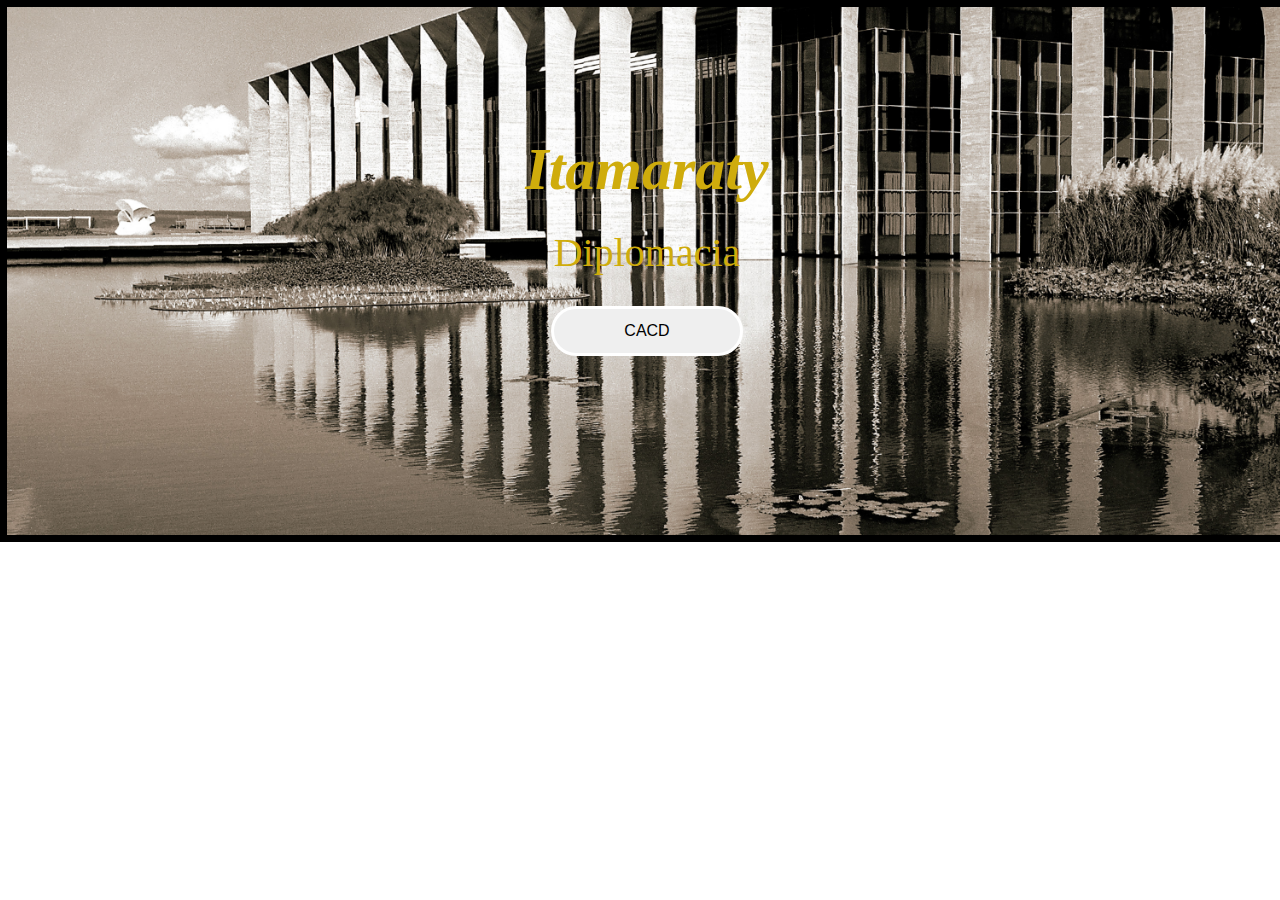
<file: aula10/index.html>
<!DOCTYPE html>
<html lang="pt-BR">

<head>
    <meta charset="UTF-8">
    <meta http-equiv="X-UA-Compatible" content="IE=edge">
    <meta name="viewport" content="width=device-width, initial-scale=1.0">
    <link rel="stylesheet" href="css/style.css">
    <title>Document</title>
</head>

<body>
    <div class=banner>
        <h1>Itamaraty</h1>

        <h2>Diplomacia</h2>

        <a href="#"><button>CACD</button></a>


    </div>

</body>

</html>
</file>
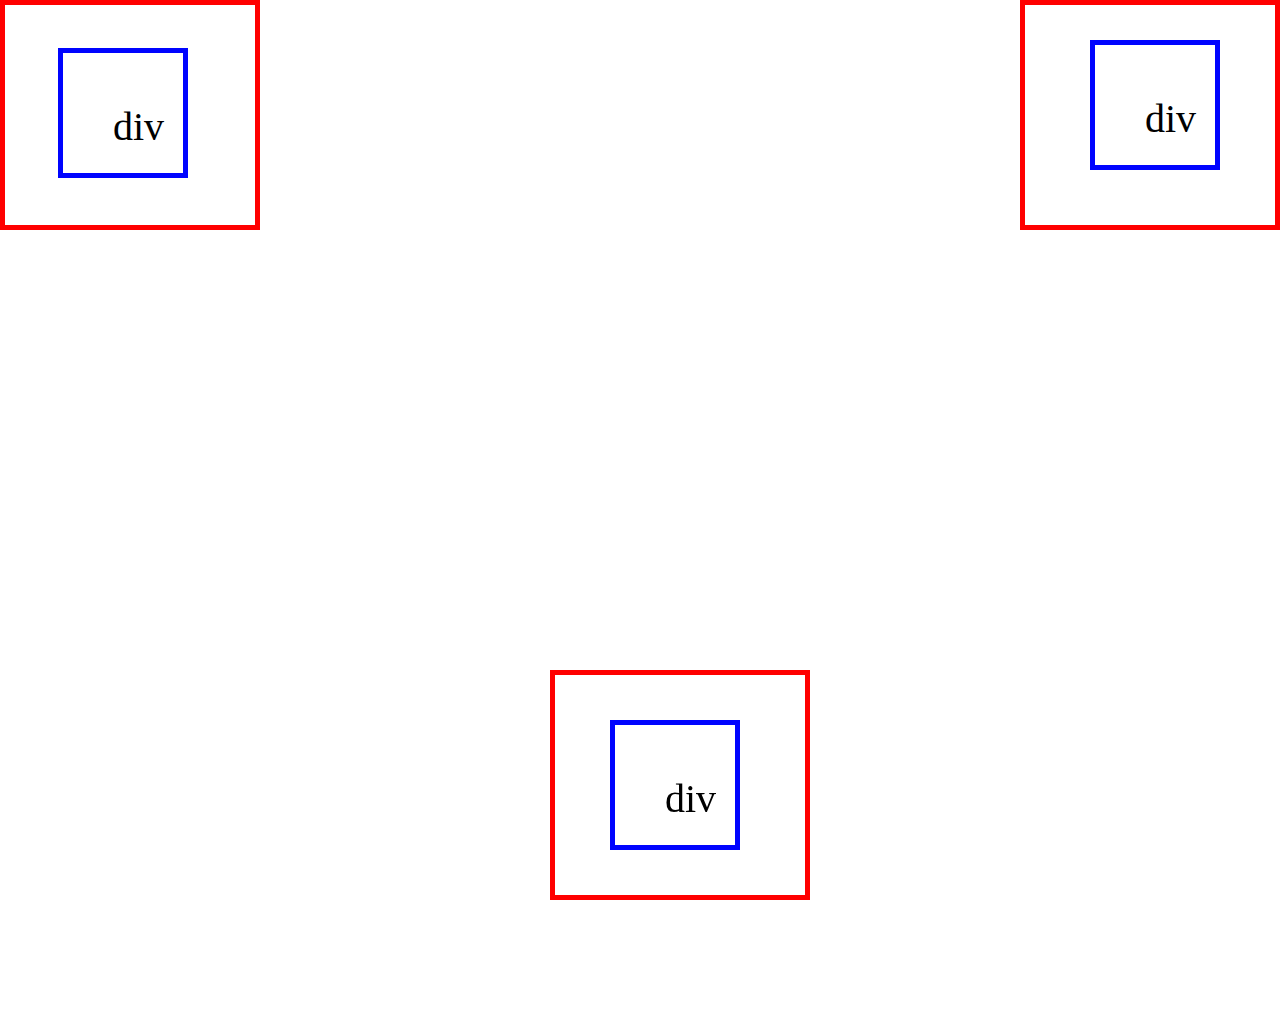
<file: aula11/index.html>
<!DOCTYPE html>
<html lang="pt-BR">

<head>
    <meta charset="UTF-8">
    <meta http-equiv="X-UA-Compatible" content="IE=edge">
    <meta name="viewport" content="width=device-width, initial-scale=1.0">
    <link rel="stylesheet" href="css/style.css">
    <title>Document</title>
</head>

<body>
    <div id="div1" class="boxGrande"></div>
    <div id="div11" class="boxPequeno">div</div>
    <div id="div2" class="boxGrande"></div>
    <div id="div21" class="boxPequeno">div</div>
    <div id="div3" class="boxGrande"></div>
    <div id="div31" class="boxPequeno">div</div>


</body>

</html>
</file>
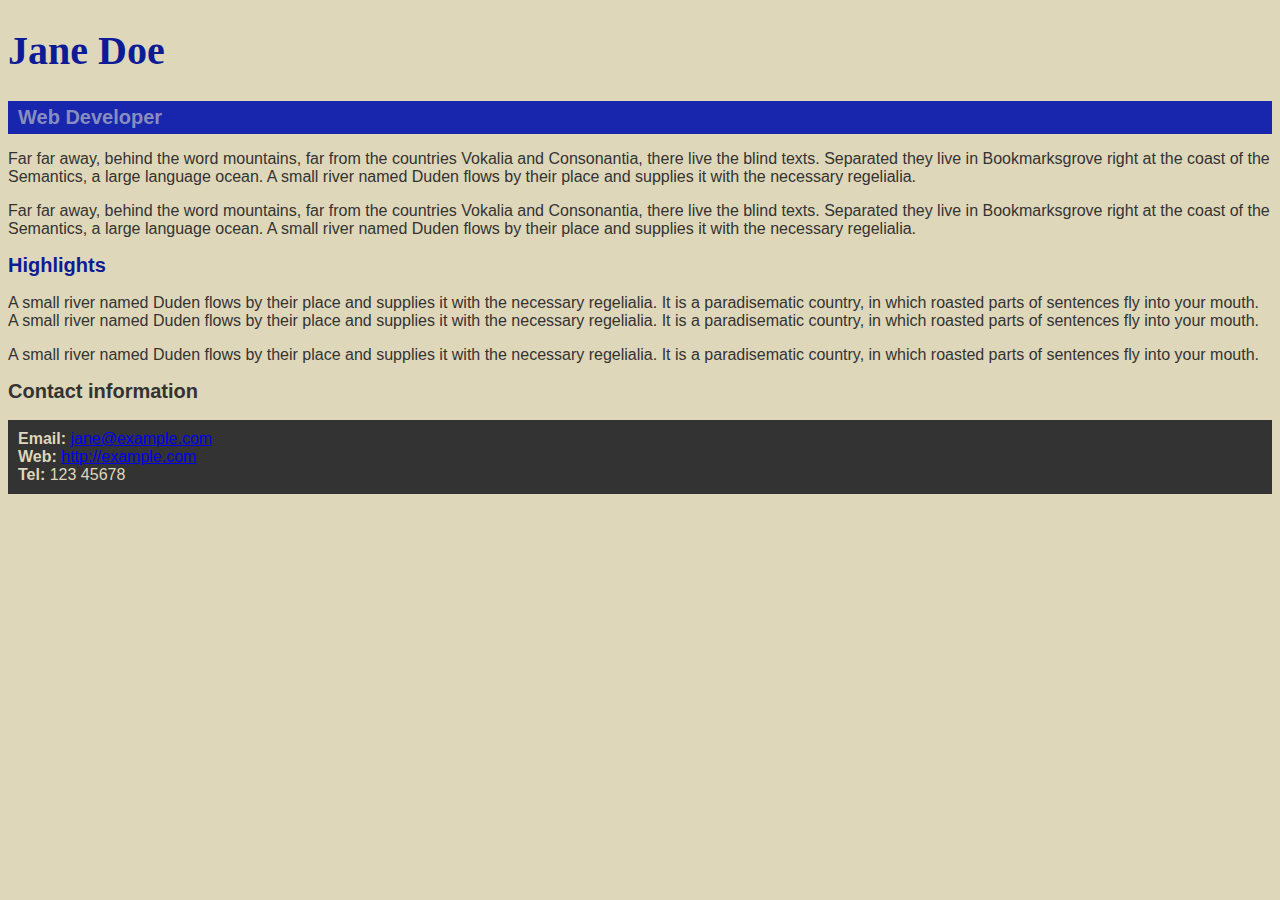
<file: aula7/index.html>
<!DOCTYPE html>
<html lang="en">

  <head>
    <meta charset="utf-8">
    <link href="css/style.css" rel="stylesheet">
    <title>Jane Doe</title>
  </head>

  <body>
    <header>
      <h1>Jane Doe</h1>
      <div class="job-title">Web Developer</div>
    </header>

    <main>
      <p>Far far away, behind the word mountains, far from the countries Vokalia and Consonantia, 
        there live the blind texts. Separated they live in Bookmarksgrove right at the coast of 
        the Semantics, a large language ocean. A small river named Duden flows by their place and 
        supplies it with the necessary regelialia.</p>
      <p>Far far away, behind the word mountains, far from the countries Vokalia and Consonantia, 
        there live the blind texts. Separated they live in Bookmarksgrove right at the coast of 
        the Semantics, a large language ocean. A small river named Duden flows by their place and 
        supplies it with the necessary regelialia.</p>

      <h2 id="high">Highlights</h2>

      <p>A small river named Duden flows by their place and supplies it with the necessary regelialia. 
        It is a paradisematic country, in which roasted parts of sentences fly into your mouth. 
        A small river named Duden flows by their place and supplies it with the necessary regelialia. 
        It is a paradisematic country, in which roasted parts of sentences fly into your mouth.</p>
      <p>A small river named Duden flows by their place and supplies it with the necessary regelialia. 
        It is a paradisematic country, in which roasted parts of sentences fly into your mouth.</p>

    </main>

    <footer>
      <h2>Contact information</h2>
      <ul>
        <li><strong>Email:</strong>
          <a href="mailto:jane@example.com">jane@example.com</a>
        </li>
        <li><strong>Web:</strong>
          <a href="http://example.com">http://example.com</a>
        </li>
        <li><strong>Tel:</strong> 123 45678</li>
      </ul>
    </footer>

  </body>

</html>
</file>
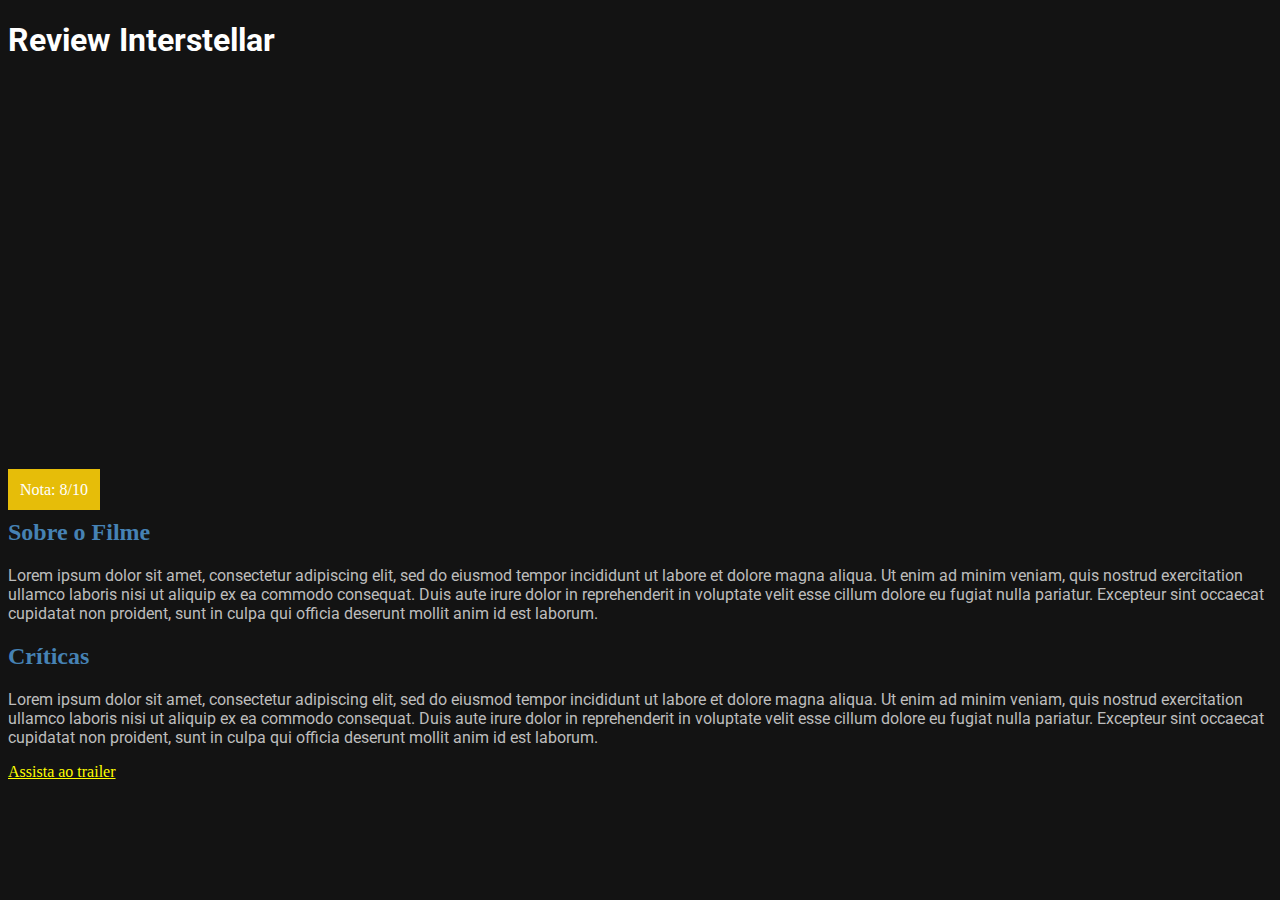
<file: aula8/index.htm>
<!DOCTYPE html>
<html lang="en">
<head>
    <meta charset="UTF-8">
    <meta http-equiv="X-UA-Compatible" content="IE=edge">
    <meta name="viewport" content="width=device-width, initial-scale=1.0">
    <link href="css/style.css" rel="stylesheet">
    <title>Review</title>
</head>
<body>

    <h1>Review Interstellar</h1>

    <div class="media-picture"></div>

    <span class="review-score">Nota: 8/10</span>

    <h2>Sobre o Filme</h2>

    <p>
        Lorem ipsum dolor sit amet, consectetur adipiscing elit, sed do eiusmod tempor incididunt ut labore et dolore magna
        aliqua. Ut enim ad minim veniam, quis nostrud exercitation ullamco laboris nisi ut aliquip ex ea commodo consequat.
        Duis aute irure dolor in reprehenderit in voluptate velit esse cillum dolore eu fugiat nulla pariatur. Excepteur
        sint occaecat cupidatat non proident, sunt in culpa qui officia deserunt mollit anim id est laborum.
    </p>

    <h2>Críticas</h2>

    <p>
        Lorem ipsum dolor sit amet, consectetur adipiscing elit, sed do eiusmod tempor incididunt ut labore et dolore magna
        aliqua. Ut enim ad minim veniam, quis nostrud exercitation ullamco laboris nisi ut aliquip ex ea commodo consequat.
        Duis aute irure dolor in reprehenderit in voluptate velit esse cillum dolore eu fugiat nulla pariatur. Excepteur
        sint occaecat cupidatat non proident, sunt in culpa qui officia deserunt mollit anim id est laborum.
    </p>

    <a href="http://">Assista ao trailer</a>

</body>
</html>
</file>
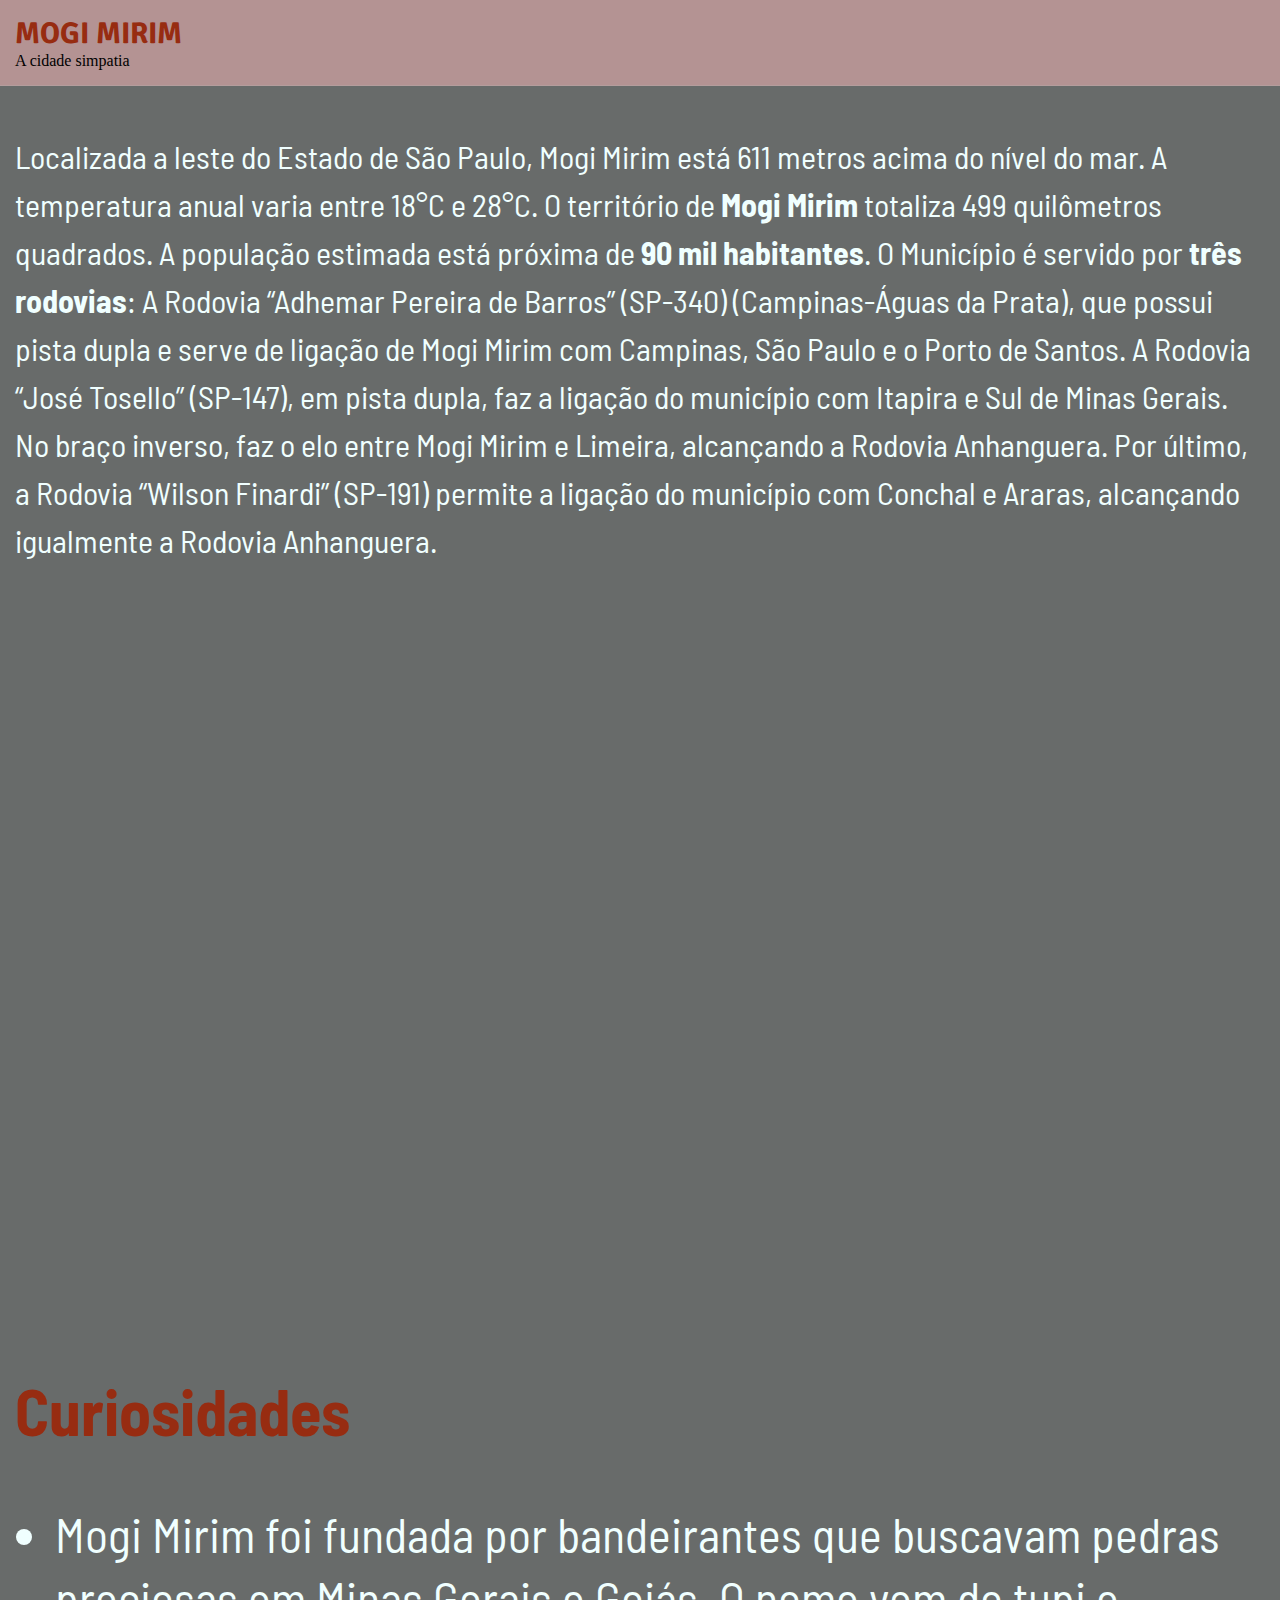
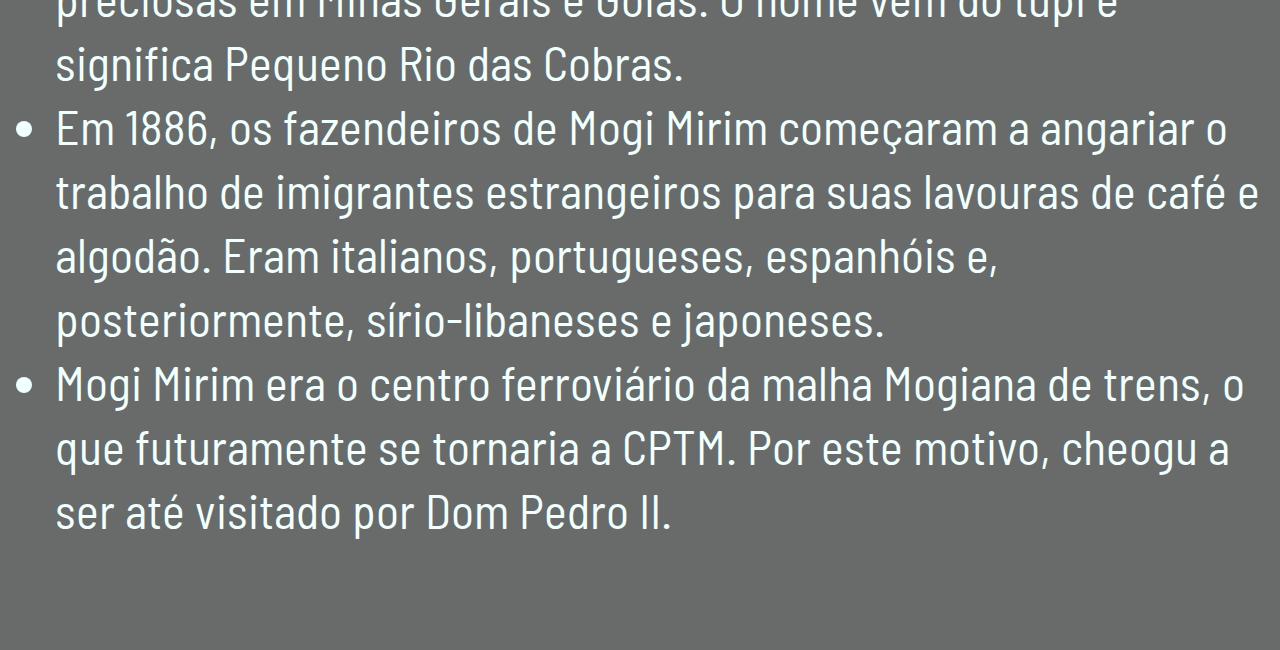
<file: checkpoint1/index.html>
<!DOCTYPE html>
<html lang="pt-BR">

  <head>
    <title>Mogi Mirim</title>
    <link href="css/style.css" rel="stylesheet">
    <link rel="stylesheet" href="https://pro.fontawesome.com/releases/v5.10.0/css/all.css" integrity="sha384-AYmEC3Yw5cVb3ZcuHtOA93w35dYTsvhLPVnYs9eStHfGJvOvKxVfELGroGkvsg+p" crossorigin="anonymous"/>
  </head>

  <body>

    <header>
      <div class="topnav" >
        <h1>MOGI MIRIM</h1>
        <div class="cidade">A cidade simpatia</div>
      </div>
      </header>


    <main>
        <p>
            Localizada a leste do Estado de São Paulo, Mogi Mirim está 611 metros acima do nível do mar. 
            A temperatura anual varia entre 18°C e 28°C. O território de <strong>Mogi Mirim</strong> totaliza 499 quilômetros quadrados. 
            A população estimada está próxima de <strong>90 mil habitantes</strong>. O Município é servido por <strong>três rodovias</strong>: A Rodovia “Adhemar Pereira de Barros” (SP-340) (Campinas-Águas da Prata), 
            que possui pista dupla e serve de ligação de Mogi Mirim com Campinas, São Paulo e o Porto de Santos. A Rodovia “José Tosello” (SP-147), em pista dupla, faz a ligação do município com Itapira e Sul de Minas Gerais. 
            No braço inverso, faz o elo entre Mogi Mirim e Limeira, alcançando a Rodovia Anhanguera. Por último, a Rodovia “Wilson Finardi” (SP-191) 
            permite a ligação do município com Conchal e Araras, alcançando igualmente a Rodovia Anhanguera.
          </p>
  
          <iframe src="https://www.youtube.com/embed/NrxwI4hK5YI" title="YouTube video player" frameborder="0" allow="accelerometer; autoplay; clipboard-write; encrypted-media; gyroscope; picture-in-picture" allowfullscreen></iframe>
          <h2>Curiosidades</h2>
          <ul>
            <li>Mogi Mirim foi fundada por bandeirantes que buscavam pedras preciosas em Minas Gerais e Goiás. O nome vem do tupi e significa Pequeno Rio das Cobras.</li>
            <li>Em 1886, os fazendeiros de Mogi Mirim começaram a angariar o trabalho de imigrantes estrangeiros para suas lavouras de café e algodão. Eram italianos, portugueses, espanhóis e, posteriormente, sírio-libaneses e japoneses. </li>
            <li>Mogi Mirim era o centro ferroviário da malha Mogiana de trens, o que futuramente se tornaria a CPTM. Por este motivo, cheogu a ser até visitado por Dom Pedro II.</li>
        
          </ul>
        <div class="icons">
          <a href="https://www.instagram.com/prefeiturademogimirim/" target="_blank">
            <i class="fab fa-instagram"></i>
          </a>
         <a href="https://www.facebook.com/PrefeituraMogiMirim/" target="_blank">
          <i class="fab fa-facebook"></i>
         </a>
        </div>
      </main>
  

</body>

</html>
</file>
<file: aula10/css/style.css>
* {
    margin: 0;
}

.banner{
    background-image: url("../img/ita.jpeg");
    height: 400px;
    width: 100%;
    background-size: cover;
    background-position: bottom;
    box-sizing:content-box;
    text-align: center;
    border: 7px solid rgb(0, 0, 0);
    padding-top: 10% ;
}

h1 {
    
    font-size: 60px;
    color: rgb(207, 172, 12);
    font-style: oblique ;
    
}

h2 {
    margin-top: 25px;
    font-size: 40px;
    font-weight: normal;
    color: rgb(207, 172, 12)
}


button{
    margin: 30px;
    height: 50px;
    width: 15%;
    color: rgb(0, 0, 0);
    border-radius: 50px;
    border: 3px solid rgb(255, 255, 255);
    font-size: 16px;
    
    

}
</file>
<file: aula11/css/style.css>
body {
    height: 1000px;
}

.boxGrande {
    position: absolute;
    padding: 50px;
    border: rgb(255, 0, 0) 5px solid;
    height: 120px;
    width: 150px;

}

.boxPequeno {
    position: absolute;
    padding: 50px;
    text-align: center;
    border: rgb(0, 4, 255) 5px solid;
    font-size: 40px;
    height: 20px;
    width: 20px;

}

#div1 {
    position: absolute;
    top: 0;
    left: 0;
}

#div2 {
    position: absolute;
    top: 0;
    right: 0;
}

#div3 {
    position: fixed;
    bottom: 0;
    left: 550px;
}
#div11{
    position: relative;
    top: 40px;
    left: 50px;
}
#div21{
    position: absolute;
    top: 40px;
    right: 60px;
}
#div31{
    position: fixed;
    bottom: 50px;
    left: 610px;
}
</file>
<file: aula7/css/style.css>
body{
  background-color: rgb(223, 215, 185);
  color: rgb(51, 51, 51);
  font-family: Arial, Helvetica, sans-serif;
}

h1{
  color: #0d1b97;
  font-family: Georgia, 'Times New Roman', Times, serif;
  font-size: 40px
  
}

h2 {
  font-size: 20px;
}

.job-title {
  background-color: #1726ad;
  color: #898dbe;
  font-size: 20px;
  font-weight: bold;
  padding: 5px 10px 5px 10px;
}

#high {
  color: rgb(13, 27, 151);
}

ul {
  background-color: #333333;
  color: rgb(223, 215, 185);
  padding: 10px;  
}
</file>
<file: aula8/css/style.css>
@import url('https://fonts.googleapis.com/css2?family=Roboto:wght@500&display=swap');

body{
    background-color: #131313;
  }
  
  h1{
    color: white;
    font-family: 'Roboto', sans-serif;
  }

  h2{
      color: steelblue;
  }

  p{
      color:#bdbdbd;
      font-family: 'Roboto', sans-serif;
  }

  a{
      color: yellow;
  }
  
  .media-picture {
      width: 100%;
      height: 400px;
      background-image: url('https://images-na.ssl-images-amazon.com/images/S/pv-target-images/25cdf7c5b245e70240a6c6e783af07eac16c861d7744844be817cff2b8d4bade._V_SX1080_.jpg');
      background-size: cover;
      background-position: top;
  }
  
  .review-score{
      color: white;
      background-color: #e6bd09;
      padding: 12px;
  }
</file>
<file: checkpoint1/css/style.css>
@import url('https://fonts.googleapis.com/css2?family=Signika&display=swap');
@import url('https://fonts.googleapis.com/css2?family=Barlow+Semi+Condensed:wght@200;700&display=swap');

body{
    background-color: #d1d6d5;
    background-image: url("https://cdn.olhares.com/client/files/foto/big/861/8618445.jpg");
    background-attachment: fixed;
    margin: 0;
  }
.topnav,
main{
  max-width: 1310px;
  padding: 15px;
  margin: 0 auto;
}

main{
  padding-top: 100px;
  background-color: rgba(0, 0, 0, .5);
  color: azure;
  font-family: 'Barlow Semi Condensed', sans-serif;
}

header {
  border-bottom: 1px solid rgb(180, 157, 157);
  background: #b49393;
  position: fixed;
  width: 100%;
}

p{
  color: azure;
  font-family: 'Barlow Semi Condensed', sans-serif;
  line-height: 3rem;
  font-size: 2rem;
}

iframe{
  width: 100%;
  height: 720px;
}

h1{
    color: rgb(151, 44, 17);
    font-family: 'Signika', sans-serif;
    font-size: 30px;
    margin: 0;

}

h2{
    color: rgb(151, 44, 17);
    font-family: 'Barlow Semi Condensed', sans-serif;
    font-size: 4rem;
}

ul li{
  color: azure;
  font-family: 'Barlow Semi Condensed', sans-serif;
  font-size: 3rem;
  line-height: 4rem;
} 

i{
  font-size: 4rem;
  margin: 0 10px
}

.icons{
  text-align: center;
}

a,
a:link,
a:focus,
a:active{
  color:#fff;
  transition: .2s;
}

a:hover{
  color: rgb(151, 44, 17);
  transition: .2s;
}
</file>
